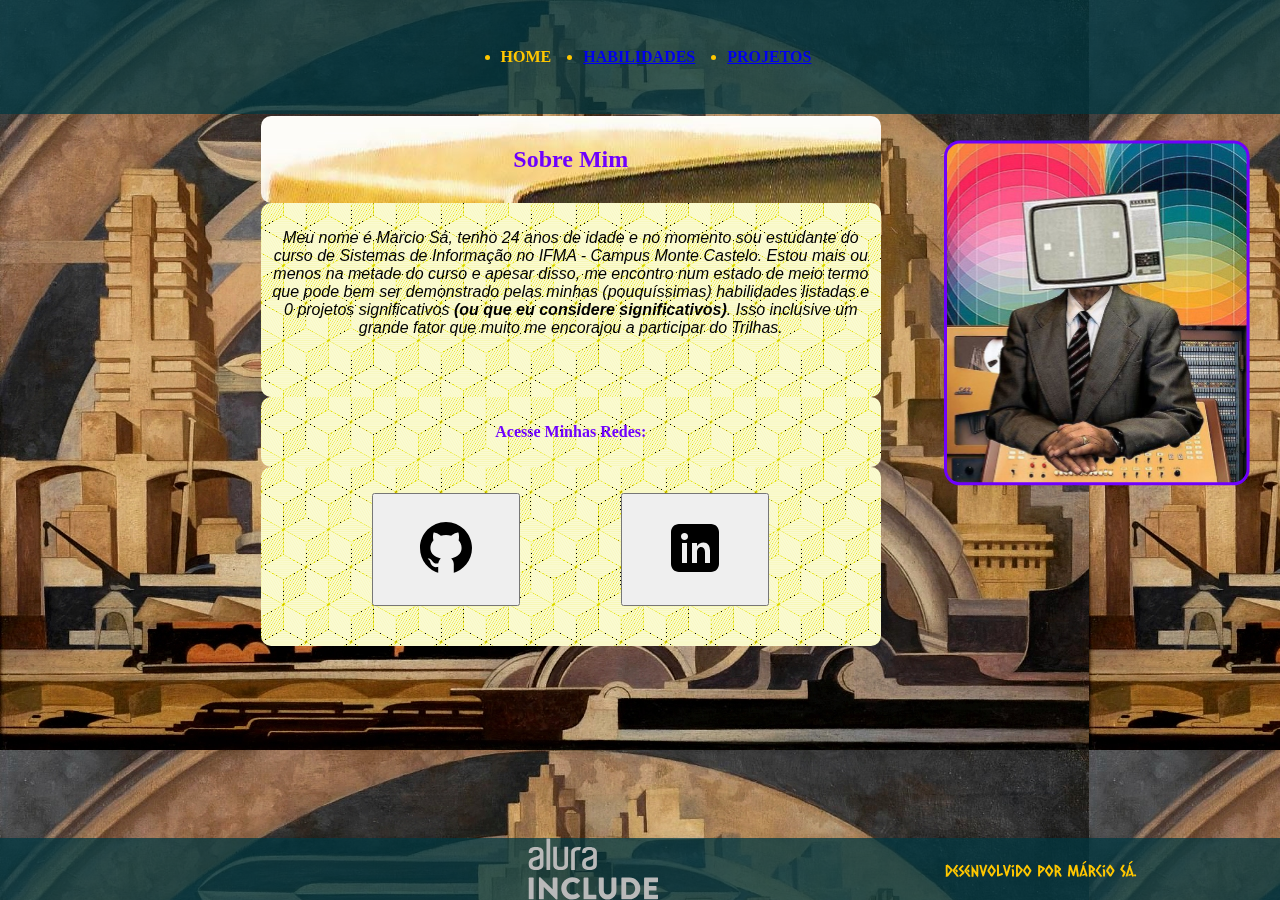
<file: index.html>
<!DOCTYPE html>
<html lang="pt-br">
<head>
    <meta charset="UTF-8">
    <meta name="viewport" content="width=device-width, initial-scale=1.0">
    <link rel="stylesheet" href="css/styles.css">
    <link rel="import" href="html/my_skills.html">
    <link rel="import" href="html/my_projects.html">
    <title>PÁGINA INICIAL</title>
</head>
<body class="pagina-home">

    <header class="topo">
        <nav>
            <ul>
                <li><strong>HOME</strong></li>
                <li><a href="/html/my_skills.html" rel="_self"><strong>HABILIDADES</strong></a></li>
                <li><a href="/html/my_projects.html" rel="_self"><strong>PROJETOS</strong></a></li>
            </ul>
        </nav>
    </header>
    <main>
        <section>
            <header>
                <h2>Sobre Mim</h2>
            </header>
            <div class="secao-sobre">
                <p style="font-family:'Trebuchet MS', 'Lucida Sans Unicode', 'Lucida Grande', 'Lucida Sans', Arial, sans-serif; font-style: italic;">
                    Meu nome é Marcio Sá, tenho 24 anos de idade e no momento sou estudante do curso de Sistemas de Informação no IFMA - Campus Monte Castelo.
                    Estou mais ou menos na metade do curso e apesar disso, me encontro num estado de meio termo que pode bem ser demonstrado pelas minhas (pouquíssimas) habilidades listadas e 
                    0 projetos significativos <strong>(ou que eu considere significativos)</strong>. Isso inclusive um grande fator que muito me encorajou a participar do Trilhas.
                </p>
            </div>
            <div><p style="color: #6F00FD;"><strong>Acesse Minhas Redes:</strong></p></div>
            <div class="secao-redes">
                <p><a href="https://github.com/AlexandrinoMaranhao"><button type="button"><img src="imagens/icones-redes/icons8-github.svg" alt="Logo Github" class="logo-github"></button></a></p>
                <p><a href="https://www.linkedin.com/in/marcio-s%C3%A1-280828256/"><button type="button"><img src="imagens/icones-redes/icons8-linkedin.svg" alt="Logo LinkedIn" class="logo-linkedin"></button></a></p>
            </div>
        </section>

        <img src="imagens/foto-perfil/Group 17.svg" alt="Foto de perfil 100% eu" class="foto">
    </main>
    <footer>
        <img class="imagem-rodape" src="imagens/rodape/Logo Alura Include (1).svg" alt="Logo da Alura Include">
        <img class="creditos-rodape" src="imagens/rodape/Desenvolvido por Márcio Sá..svg" alt="Logo de Créditos ao Desenvolvedor e Dono do Portfólio :v">
    </footer>

</body>
</html>
</file>
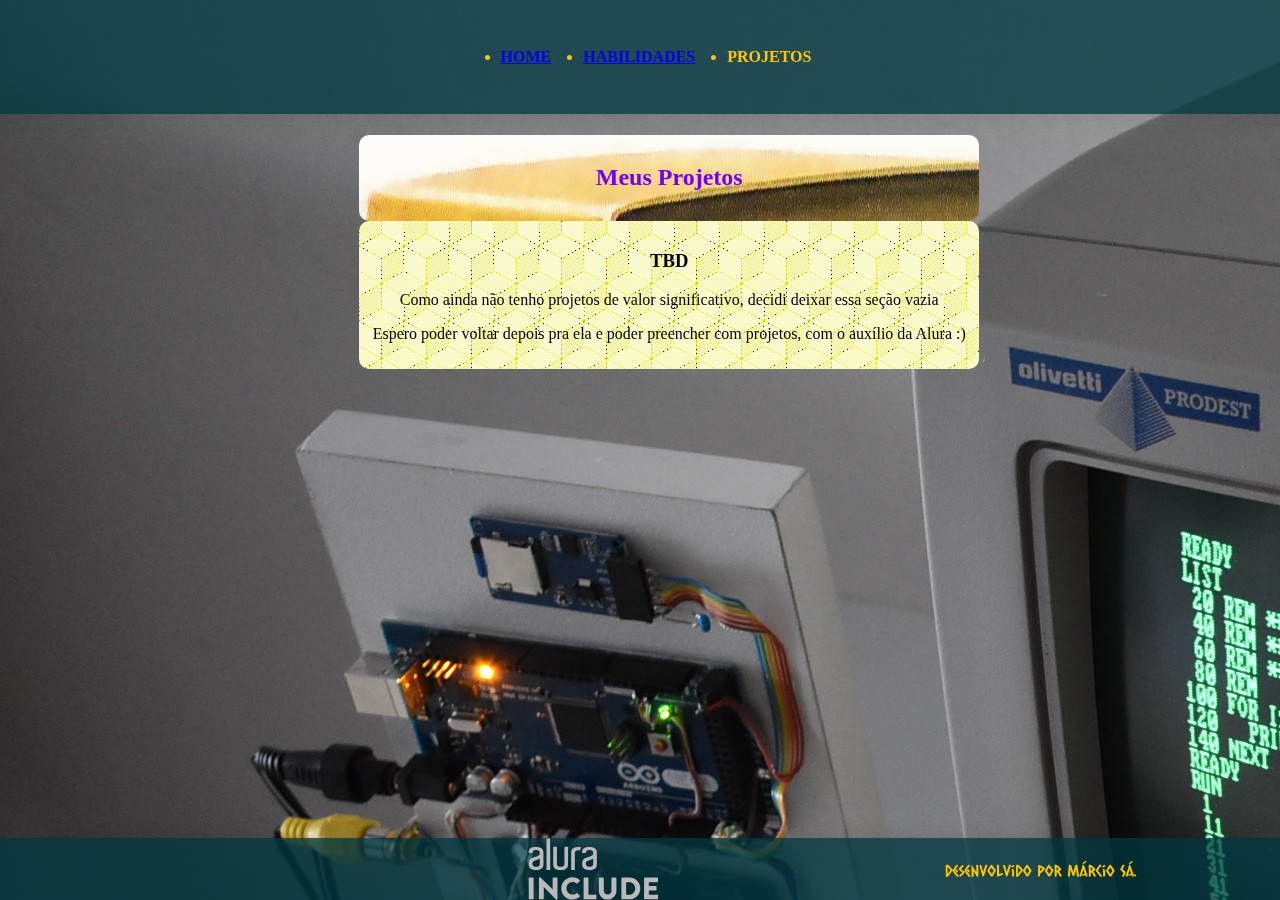
<file: html/my_projects.html>
<!DOCTYPE html>
<html lang="pt-br">
<head>
    <meta charset="UTF-8">
    <meta name="viewport" content="width=device-width, initial-scale=1.0">
    <link rel="stylesheet" href="../css/styles.css">
    <link rel="import" href="../index.html">
    <link rel="import" href="../html/my_skills.html">
    <title>MEUS PROJETOS</title>
</head>
<body class="pagina-projetos">

    <header class="topo">
        <nav>
            <ul>
                <li><a href="../index.html" rel="_self"><strong>HOME</strong></a></li>
                <li><a href="../html/my_skills.html" rel="import"><strong>HABILIDADES</strong></a></li>
                <li><strong>PROJETOS</strong></li>
            </ul>
        </nav>
    </header>
    <main>
        <div class="box-2">
        <section>
            <header>
                <h2>Meus Projetos</h2>
            </header>
            <div>
                <h3>TBD</h3>
                <P>
                    Como ainda não tenho projetos de valor significativo, decidi deixar essa seção vazia 
                    <p>Espero poder voltar depois pra ela e poder preencher com projetos, com o auxílio da Alura :)</p>
                </P>
            </div>
        </section>
        </div>
    </main>
    <footer>
        <img class="imagem-rodape" src="../imagens/rodape/Logo Alura Include (1).svg" alt="Logo da Alura Include">
        <img class="creditos-rodape" src="../imagens/rodape/Desenvolvido por Márcio Sá..svg" alt="Logo de Créditos ao Desenvolvedor e Dono do Portfólio :v">
    </footer>
    
</body>
</html>
</file>
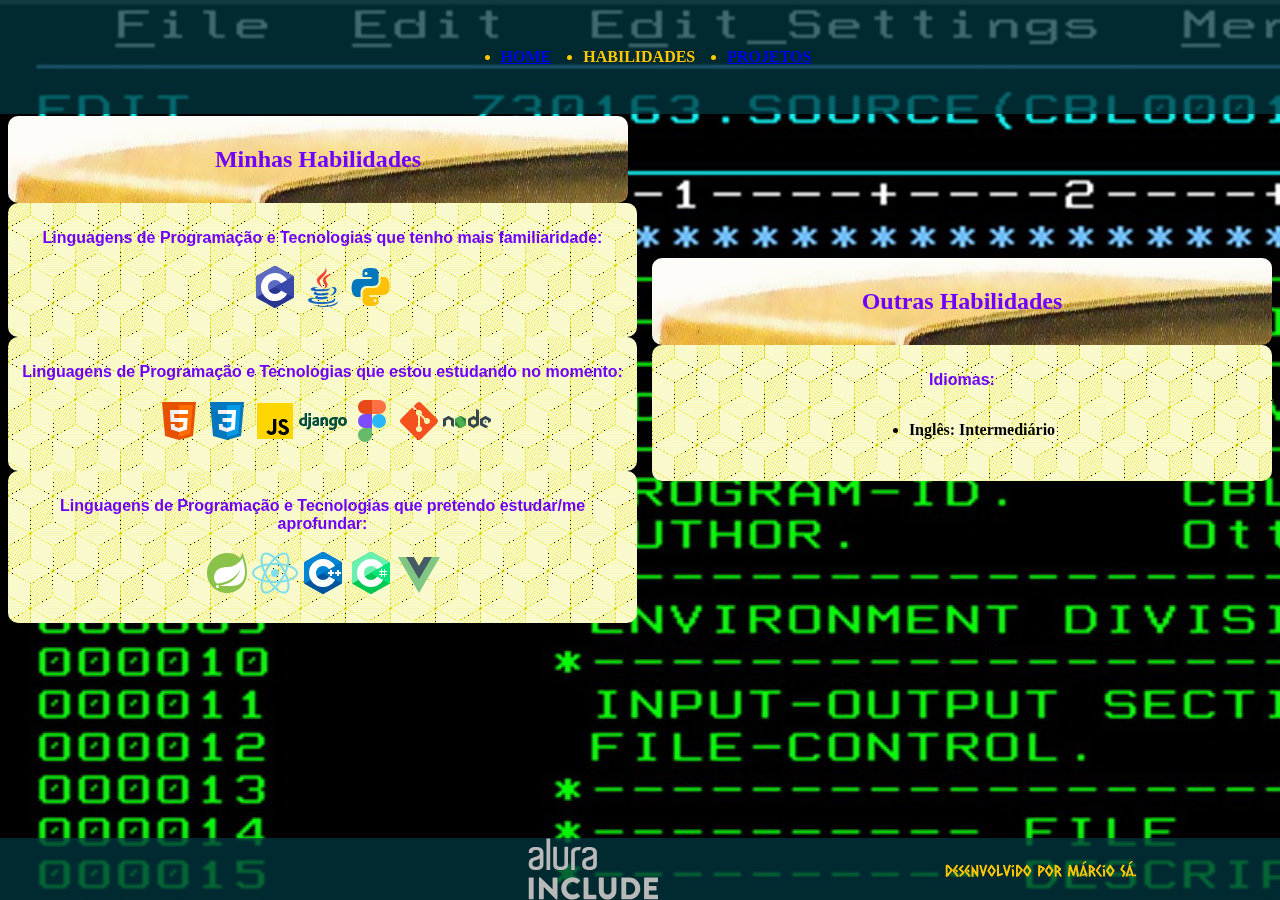
<file: html/my_skills.html>
<!DOCTYPE html>
<html lang="pt-br">
<head>
    <meta charset="UTF-8">
    <meta name="viewport" content="width=device-width, initial-scale=1.0">
    <link rel="stylesheet" href="../css/styles.css">
    <link rel="import" href="../index.html">
    <link rel="import" href="../html/my_projects.html">
    <title>MINHAS HABILIDADES</title>
</head>
<body class="pagina-habilidades">

    <header class="topo">
        <nav>
            <ul>
                <li><a href="../index.html" rel="_self"><strong>HOME</strong></a></li>
                <li><strong>HABILIDADES</strong></a></li>
                <li><a href="../html/my_projects.html" rel="_self"><strong>PROJETOS</strong></a></li>
            </ul>
        </nav>
    </header>
    <main>
        <div class="box1">
        <section id="skillset1">
         <header>
            <h2>Minhas Habilidades</h2>
         </header>
         <div>
            <p style="font-family: 'Trebuchet MS', 'Lucida Sans Unicode', 'Lucida Grande', 'Lucida Sans', Arial, sans-serif; color:#6F00FD">
                <strong>Linguagens de Programação e Tecnologias que tenho mais familiaridade:</strong>
                <p style="display: flex; align-items: center; justify-content: center">
                    <img src="/imagens/icones-tools/icons8-c.svg" alt="c">
                    <img src="/imagens/icones-tools/icons8-logo-java-coffee-cup.svg" alt="java">
                    <img src="/imagens/icones-tools/icons8-python.svg" alt="python">
                </p>
            </p>
         </div>
         <div>
            <p style="font-family: 'Trebuchet MS', 'Lucida Sans Unicode', 'Lucida Grande', 'Lucida Sans', Arial, sans-serif; color:#6F00FD;">
                <strong>Linguagens de Programação e Tecnologias que estou estudando no momento:</strong>
                <p style="display: flex; align-items: center; justify-content: center;">
                    <img src="/imagens/icones-tools/icons8-html.svg" alt="html5">
                    <img src="/imagens/icones-tools/icons8-css.svg" alt="css3">
                    <img src="/imagens/icones-tools/icons8-js.svg" alt="js">
                    <img src="/imagens/icones-tools/icons8-django.svg" alt="django">
                    <img src="/imagens/icones-tools/icons8-figma.svg" alt="figma">
                    <img src="/imagens/icones-tools/icons8-git.svg" alt="git">
                    <img src="/imagens/icones-tools/icons8-nodejs.svg" alt="nodejs">
                </p>
            </p>
         </div>
         <div>
            <p style="font-family: 'Trebuchet MS', 'Lucida Sans Unicode', 'Lucida Grande', 'Lucida Sans', Arial, sans-serif; color:#6F00FD">
                <strong>Linguagens de Programação e Tecnologias que pretendo estudar/me aprofundar:</strong>
                <p style="display: flex; align-items: center; justify-content: center;">
                    <img src="/imagens/icones-tools/icons8-springboot.svg" alt="springboot">
                    <img src="/imagens/icones-tools/icons8-react.svg" alt="react">
                    <img src="/imagens/icones-tools/icons8-cpp.svg" alt="c++">
                    <img src="/imagens/icones-tools/icons8-csharp.svg" alt="c#">
                    <img src="/imagens/icones-tools/icons8-vuejs.svg" alt="vue">
                </p>
            </p>
         </div>
        </section>
        <section id="skillset2">
            <header>
                <h2>Outras Habilidades</h2>
            </header>
            <div>
                <p style="font-family: 'Trebuchet MS', 'Lucida Sans Unicode', 'Lucida Grande', 'Lucida Sans', Arial, sans-serif; color:#6F00FD">
                    <strong>Idiomas:</strong>
                    <p>
                        <ul style="display: inline-block;">
                            <li>
                                <strong>Inglês: Intermediário</strong>
                            </li>
                        </ul>
                    </p>
                </p>
             </div>
        </section>
        </div>
    </main>
    <footer>
        <img class="imagem-rodape" src="../imagens/rodape/Logo Alura Include (1).svg" alt="Logo da Alura Include">
        <img class="creditos-rodape" src="../imagens/rodape/Desenvolvido por Márcio Sá..svg" alt="Logo de Créditos ao Desenvolvedor e Dono do Portifólio :v">
    </footer>

</body>
</html>
</file>
<file: css/styles.css>
body{
    background-color: #003740c0;
}
.pagina-home{
    background-image: url(../imagens/wallpapers/futuristart.jpg);
}
.pagina-habilidades{
    background-image: url(../imagens/wallpapers/y2019m10d01_ageing_programmers_002.jpg);
}

.pagina-projetos{
    background-image: url(../imagens/wallpapers/projetos.JPG);
}


header{
    position: relative;
}
.topo, nav ul{
    color: #FFC700;
    display: flex;
    justify-content: space-between;
    padding: 1rem;
}
nav ul li{
    margin-left: 1rem;
    margin-right: 1rem;
}
.topo{
    box-shadow: 0px 0px 20px rgba(0, 0, 0, 0.1);
    background: #003740c0;
    position: fixed;
    width: 100%;
    top: 0;
    left: 0;
    justify-content: center;
    text-align: center;
}


main{
    padding: 20px 0px;
    display: flex;
    position: relative;
    justify-content: space-around;
}
section{
    margin-top: 7%;
    margin-left: 20%;
}
section header {
    width: 600px;
    padding: 10px;
    text-align: center;
    background-color:  lightgray;
    background-image: url(/imagens/wallpapers/projecting.jpg);
    color: #6F00FD;
    border-radius: 10px;
  }
section div {
    padding: 10px;
    text-align: center;
    background-color:  lightgoldenrodyellow;
    background-image: url(/imagens/wallpapers/images.png);
    background-blend-mode: color-burn;
    position: relative;
    border-radius: 10px;
}
.foto{
    position: relative;
    margin-left: 5%;
    margin-top: 0%;
    margin-right: 40%;
}
.secao-sobre{
    height: 36%;
}
.secao-redes{
    display: flex;
    justify-content: center;
    justify-content: space-evenly;
    height: 33%;
    color: #6F00FD;
}
.logo-github{
    border: none;
    color: #00C2FF;
    padding: 16px 32px;
    text-align: center;
    text-decoration: none;
    display: inline-block;
    font-size: 16px;
    margin: 4px 2px;
    transition-duration: 0.4s;
    cursor: pointer; 
}
.logo-linkedin{
    border: none;
    color: #00C2FF;
    padding: 16px 32px;
    text-align: center;
    text-decoration: none;
    display: inline-block;
    font-size: 16px;
    margin: 4px 2px;
    transition-duration: 0.4s;
    cursor: pointer;
}
.box1{
    display: flex;
    align-items: center;
    gap: 15px;
}
.box1 div{
    width: 100;
    height: 100;
}
#skillset1{
    margin-left: 0;
}
#skillset2{
    margin-left: 0;
}

.box-2{
    margin-top: 5%;
    margin-right: 15%;
    margin-left: 50;
    margin-bottom: 5%;
    display: flex;
    align-items: center;
}
.box-2 div{
    width: 100;
    height: 100;
}

footer{
    box-shadow: 0px 0px 20px rgba(0, 0, 0, 0.1);
    background: #003740c0;
    display: flex;
    justify-content: space-around;
    position: fixed;
    width: 100%;
    top: 100;
    left: 0;
    bottom: 0;
}
.imagem-rodape{
    justify-content: center;
    margin-left: 30%;
}
.creditos-rodape{
    justify-content: right;
}
</file>
